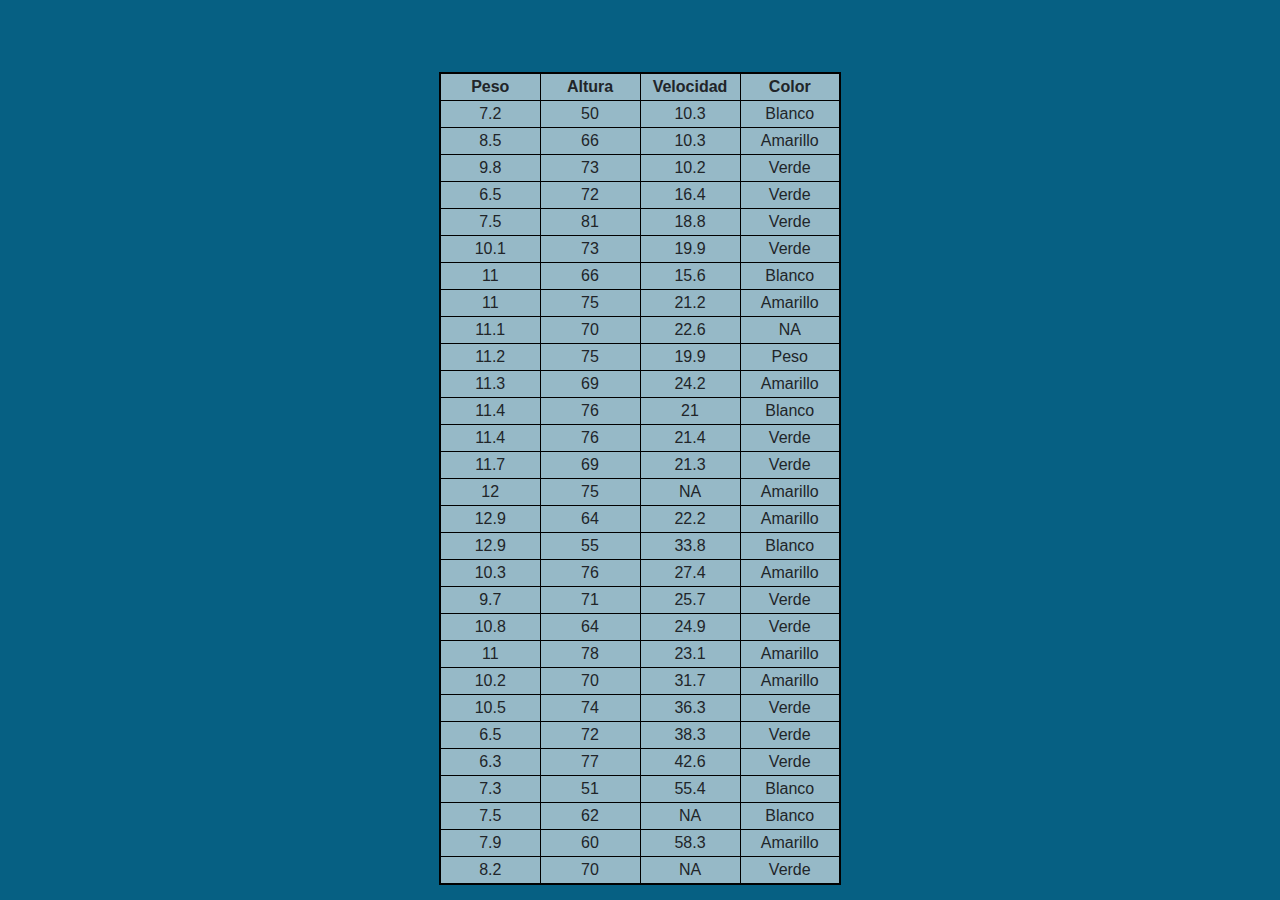
<file: Datos.html>
<!DOCTYPE html>
<html>
<head>
    <title>Datos</title>
    <meta charset='utf-8'>
    <link rel='stylesheet' href='https://stackpath.bootstrapcdn.com/bootstrap/4.3.1/css/bootstrap.min.css' integrity='sha384-ggOyR0iXCbMQv3Xipma34MD+dH/1fQ784/j6cY/iJTQUOhcWr7x9JvoRxT2MZw1T' crossorigin='anonymous'> 
    <script src='http://ajax.googleapis.com/ajax/libs/jquery/1.9.0/jquery.min.js'></script>
    <link rel='stylesheet' href='estilo.css'>
</head>
<body>
    <div align="center">
        <br><br><br>
        <table  border="1" align="center">
            <tr align="center" width="100">
                <td align="center" width="100"><b>Peso</b></td>
                <td align="center" width="100"><b>Altura</b></td>
                <td align="center" width="100"><b>Velocidad</b></td>
                <td align="center" width="100"><b>Color</b></td>
            </tr>
            <tr align="center" width="100">
                <td align="center" width="100">7.2</td>
                <td align="center" width="100">50</td>
                <td align="center" width="100">10.3</td>
                <td align="center" width="100">Blanco</td>
            </tr>
            <tr align="center" width="100">
                <td align="center" width="100">8.5</td>
                <td align="center" width="100">66</td>
                <td align="center" width="100">10.3</td>
                <td align="center" width="100">Amarillo</td>
            </tr>
            <tr align="center" width="100">
                <td align="center" width="100">9.8</td>
                <td align="center" width="100">73</td>
                <td align="center" width="100">10.2</td>
                <td align="center" width="100">Verde</td>
            </tr>
            <tr align="center" width="100">
                <td align="center" width="100">6.5</td>
                <td align="center" width="100">72</td>
                <td align="center" width="100">16.4</td>
                <td align="center" width="100">Verde</td>
            </tr>
            <tr align="center" width="100">
                <td align="center" width="100">7.5</td>
                <td align="center" width="100">81</td>
                <td align="center" width="100">18.8</td>
                <td align="center" width="100">Verde</td>
            </tr>
            <tr align="center" width="100">
                <td align="center" width="100">10.1</td>
                <td align="center" width="100">73</td>
                <td align="center" width="100">19.9</td>
                <td align="center" width="100">Verde</td>
            </tr>
            <tr align="center" width="100">
                <td align="center" width="100">11</td>
                <td align="center" width="100">66</td>
                <td align="center" width="100">15.6</td>
                <td align="center" width="100">Blanco</td>
            </tr>
            <tr align="center" width="100">
                <td align="center" width="100">11</td>
                <td align="center" width="100">75</td>
                <td align="center" width="100">21.2</td>
                <td align="center" width="100">Amarillo</td>
            </tr>
            <tr align="center" width="100">
                <td align="center" width="100">11.1</td>
                <td align="center" width="100">70</td>
                <td align="center" width="100">22.6</td>
                <td align="center" width="100">NA</td>
            </tr>
            <tr align="center" width="100">
                <td align="center" width="100">11.2</td>
                <td align="center" width="100">75</td>
                <td align="center" width="100">19.9</td>
                <td align="center" width="100">Peso</td>
            </tr>
            <tr align="center" width="100">
                <td align="center" width="100">11.3</td>
                <td align="center" width="100">69</td>
                <td align="center" width="100">24.2</td>
                <td align="center" width="100">Amarillo</td>
            </tr>
            <tr align="center" width="100">
                <td align="center" width="100">11.4</td>
                <td align="center" width="100">76</td>
                <td align="center" width="100">21</td>
                <td align="center" width="100">Blanco</td>
            </tr>
            <tr align="center" width="100">
                <td align="center" width="100">11.4</td>
                <td align="center" width="100">76</td>
                <td align="center" width="100">21.4</td>
                <td align="center" width="100">Verde</td>
            </tr>
            <tr align="center" width="100">
                <td align="center" width="100">11.7</td>
                <td align="center" width="100">69</td>
                <td align="center" width="100">21.3</td>
                <td align="center" width="100">Verde</td>
            </tr>
            <tr align="center" width="100">
                <td align="center" width="100">12</td>
                <td align="center" width="100">75</td>
                <td align="center" width="100">NA</td>
                <td align="center" width="100">Amarillo</td>
            </tr>
            <tr align="center" width="100">
                <td align="center" width="100">12.9</td>
                <td align="center" width="100">64</td>
                <td align="center" width="100">22.2</td>
                <td align="center" width="100">Amarillo</td>
            </tr>
            <tr align="center" width="100">
                <td align="center" width="100">12.9</b></td>
                <td align="center" width="100">55</b></td>
                <td align="center" width="100">33.8</b></td>
                <td align="center" width="100">Blanco</b></td>
            </tr>
            <tr align="center" width="100">
                <td align="center" width="100">10.3</b></td>
                <td align="center" width="100">76</b></td>
                <td align="center" width="100">27.4</b></td>
                <td align="center" width="100">Amarillo</b></td>
            </tr>
            <tr align="center" width="100">
                <td align="center" width="100">9.7</b></td>
                <td align="center" width="100">71</b></td>
                <td align="center" width="100">25.7</b></td>
                <td align="center" width="100">Verde</b></td>
            </tr>
            <tr align="center" width="100">
                <td align="center" width="100">10.8</b></td>
                <td align="center" width="100">64</b></td>
                <td align="center" width="100">24.9</b></td>
                <td align="center" width="100">Verde</b></td>
            </tr>
            <tr align="center" width="100">
                <td align="center" width="100">11</b></td>
                <td align="center" width="100">78</b></td>
                <td align="center" width="100">23.1</b></td>
                <td align="center" width="100">Amarillo</b></td>
            </tr>
            <tr align="center" width="100">
                <td align="center" width="100">10.2</b></td>
                <td align="center" width="100">70</b></td>
                <td align="center" width="100">31.7</b></td>
                <td align="center" width="100">Amarillo</b></td>
            </tr>
            <tr align="center" width="100">
                <td align="center" width="100">10.5</b></td>
                <td align="center" width="100">74</b></td>
                <td align="center" width="100">36.3</b></td>
                <td align="center" width="100">Verde</b></td>
            </tr>
            <tr align="center" width="100">
                <td align="center" width="100">6.5</td>
                <td align="center" width="100">72</td>
                <td align="center" width="100">38.3</td>
                <td align="center" width="100">Verde</td>
            </tr>
            <tr align="center" width="100">
                <td align="center" width="100">6.3</b></td>
                <td align="center" width="100">77</b></td>
                <td align="center" width="100">42.6</b></td>
                <td align="center" width="100">Verde</b></td>
            </tr>
            <tr align="center" width="100">
                <td align="center" width="100">7.3</b></td>
                <td align="center" width="100">51</b></td>
                <td align="center" width="100">55.4</b></td>
                <td align="center" width="100">Blanco</b></td>
            </tr>
            <tr align="center" width="100">
                <td align="center" width="100">7.5</b></td>
                <td align="center" width="100">62</b></td>
                <td align="center" width="100">NA</b></td>
                <td align="center" width="100">Blanco</b></td>
            </tr>
            <tr align="center" width="100">
                <td align="center" width="100">7.9</b></td>
                <td align="center" width="100">60</b></td>
                <td align="center" width="100">58.3</b></td>
                <td align="center" width="100">Amarillo</b></td>
            </tr>
            <tr align="center" width="100">
                <td align="center" width="100">8.2</b></td>
                <td align="center" width="100">70</b></td>
                <td align="center" width="100">NA</b></td>
                <td align="center" width="100">Verde</b></td>
            </tr>
        </table>
    </div>
</body>
</html>
</file>
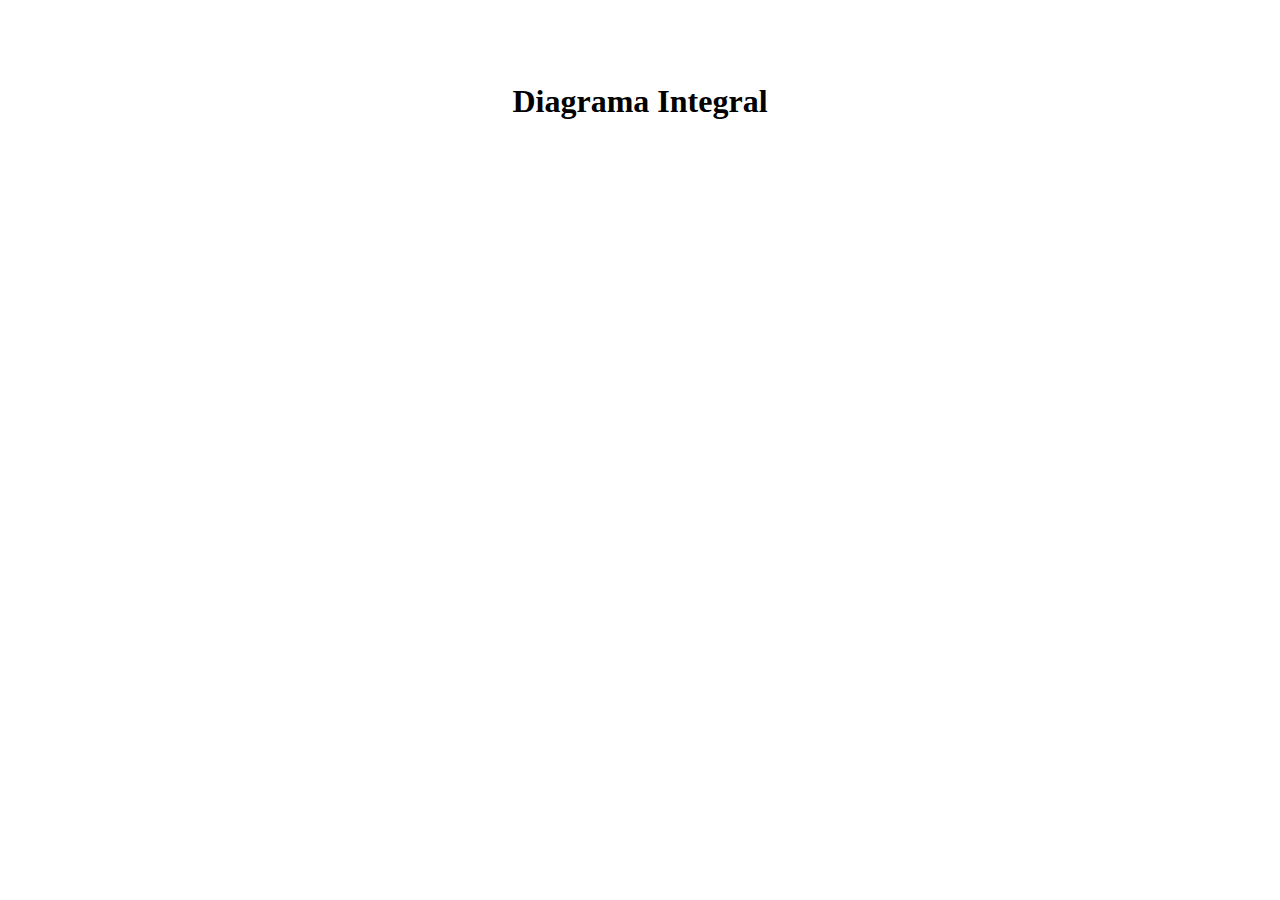
<file: DiagramaIntegral.html>
<html>
  <head>
    <title>Diagrama Integral</title>
    <script src="https://cdn.anychart.com/releases/v8/js/anychart-base.min.js"></script>
  </head>
  <body>
    <center>
      <br><br><br>
      <h1>Diagrama Integral</h1>
      <div id="container" style="width: 80%; height: 80%"></div>
      <script>
          anychart.onDocumentReady(function() {
            var data1 = [
          ["1", 7.2],
          ["2", 15.7],
          ["3", 25.5],
          ["4", 32],
          ["5", 39.5],
          ["6", 49.6],
          ["7", 60.6],
          ["8", 71.6],
          ["9", 82.7],
          ["10", 93.9],
          ["11", 105.2],
          ["12", 116.6],
          ["13", 128],
          ["14", 139.7],
          ["15", 151.7],
          ["16", 164.6],
          ["17", 177.5],
          ["18", 187.8],
          ["19", 197.5],
          ["20", 208.3],
          ["21", 219.3],
          ["22", 229.5],
          ["23", 240],
          ["24", 246.5],
          ["25", 252.8],
          ["26", 260.1],
          ["27", 267.6],
          ["28", 275.5],
          ["29", 283.7]
        ];
        var data2 = [
          ["1", 50],
          ["2", 116],
          ["3", 189],
          ["4", 261],
          ["5", 342],
          ["6", 415],
          ["7", 481],
          ["8", 556],
          ["9", 626],
          ["10", 701],
          ["11", 770],
          ["12", 846],
          ["13", 922],
          ["14", 991],
          ["15", 1066],
          ["16", 1130],
          ["17", 1185],
          ["18", 1261],
          ["19", 1332],
          ["20", 1396],
          ["21", 1474],
          ["22", 1544],
          ["23", 1618],
          ["24", 1690],
          ["25", 1767],
          ["26", 1818],
          ["27", 1880],
          ["28", 1940],
          ["29", 2010]
        ];
        var data3 = [
          ["1", 10.3],
          ["2", 20.6],
          ["3", 30.8],
          ["4", 47.2],
          ["5", 66],
          ["6", 85.7],
          ["7", 101.3],
          ["8", 122.5],
          ["9", 145.1],
          ["10", 165],
          ["11", 189.2],
          ["12", 210.2],
          ["13", 231.6],
          ["14", 252.9],
          ["15", 275.1],
          ["16", 275.1],
          ["17", 308.9],
          ["18", 336.3],
          ["19", 362],
          ["20", 386.9],
          ["21", 410],
          ["22", 441.7],
          ["23", 441.7],
          ["24", 478],
          ["25", 516.3],
          ["26", 558.9],
          ["27", 614.3],
          ["28", 672.6],
          ["29", 672.6]
        ];
        var data4 = [
          ["1", 1],
          ["2", 2],
          ["3", 3],
          ["4", 4],
          ["5", 5],
          ["6", 6],
          ["7", 7],
          ["8", 8],
          ["9", 9],
          ["10", 9],
          ["11", 10],
          ["12", 11],
          ["13", 12],
          ["14", 13],
          ["15", 14],
          ["16", 15],
          ["17", 16],
          ["18", 17],
          ["19", 18],
          ["20", 19],
          ["21", 20],
          ["22", 21],
          ["23", 22],
          ["24", 23],
          ["25", 24],
          ["26", 25],
          ["27", 26],
          ["28", 27],
          ["29", 28]
        ];
        // create a chart
        chart = anychart.area();


        // create an area series and set the data
        var seriesData_1 = chart.area(data1);
        var seriesData_2 = chart.area(data2);
        var seriesData_3 = chart.area(data3);
        var seriesData_4 = chart.area(data4);
        // set the container id
        chart.container("container");

            // create the first series
        var series1 = chart.area(seriesData_1);


        series1.normal().fill("#00cc99", 0.3);
        series1.hovered().fill("#00cc99", 0.1);
        series1.selected().fill("#00cc99", 0.5);
        series1.normal().stroke("#00cc99", 1, "10 5", "round");
        series1.hovered().stroke("#00cc99", 2, "10 5", "round");
        series1.selected().stroke("#00cc99", 4, "10 5", "round");

        // create the second series
        var series2 = chart.area(seriesData_2);

        series2.normal().fill("#0066cc", 0.3);
        series2.hovered().fill("#0066cc", 0.1);
        series2.selected().fill("#0066cc", 0.5);
        series2.normal().hatchFill("forward-diagonal", "#0066cc", 1, 15);
        series2.hovered().hatchFill("forward-diagonal", "#0066cc", 1, 15);
        series2.selected().hatchFill("forward-diagonal", "#0066cc", 1, 15);
        series2.normal().stroke("#0066cc");
        series2.hovered().stroke("#0066cc", 2);
        series2.selected().stroke("#0066cc", 4);


        // create the third series
        var series3 = chart.area(seriesData_3);

        series3.normal().fill("#3343FF", 0.3);
        series3.hovered().fill("#3343FF", 0.1);
        series3.selected().fill("#3343FF", 0.5);
        series3.normal().hatchFill("forward-diagonal", "#3343FF", 1, 15);
        series3.hovered().hatchFill("forward-diagonal", "#3343FF", 1, 15);
        series3.selected().hatchFill("forward-diagonal", "#3343FF", 1, 15);
        series3.normal().stroke("#3343FF");
        series3.hovered().stroke("#3343FF", 2);
        series3.selected().stroke("#3343FF", 4);

        //create the quarter series
        var series4 = chart.area(seriesData_4);

        series4.normal().fill("#A533FF", 0.3);
        series4.hovered().fill("#A533FF", 0.1);
        series4.selected().fill("#A533FF", 0.5);
        series4.normal().hatchFill("forward-diagonal", "#A533FF", 1, 15);
        series4.hovered().hatchFill("forward-diagonal", "#A533FF", 1, 15);
        series4.selected().hatchFill("forward-diagonal", "#A533FF", 1, 15);
        series4.normal().stroke("#A533FF");
        series4.hovered().stroke("#A533FF", 2);
        series4.selected().stroke("#A533FF", 4);

        // initiate drawing the chart
        chart.draw();
        });
        </script>
      </div>
    </center>
  </body>
</html>
</file>
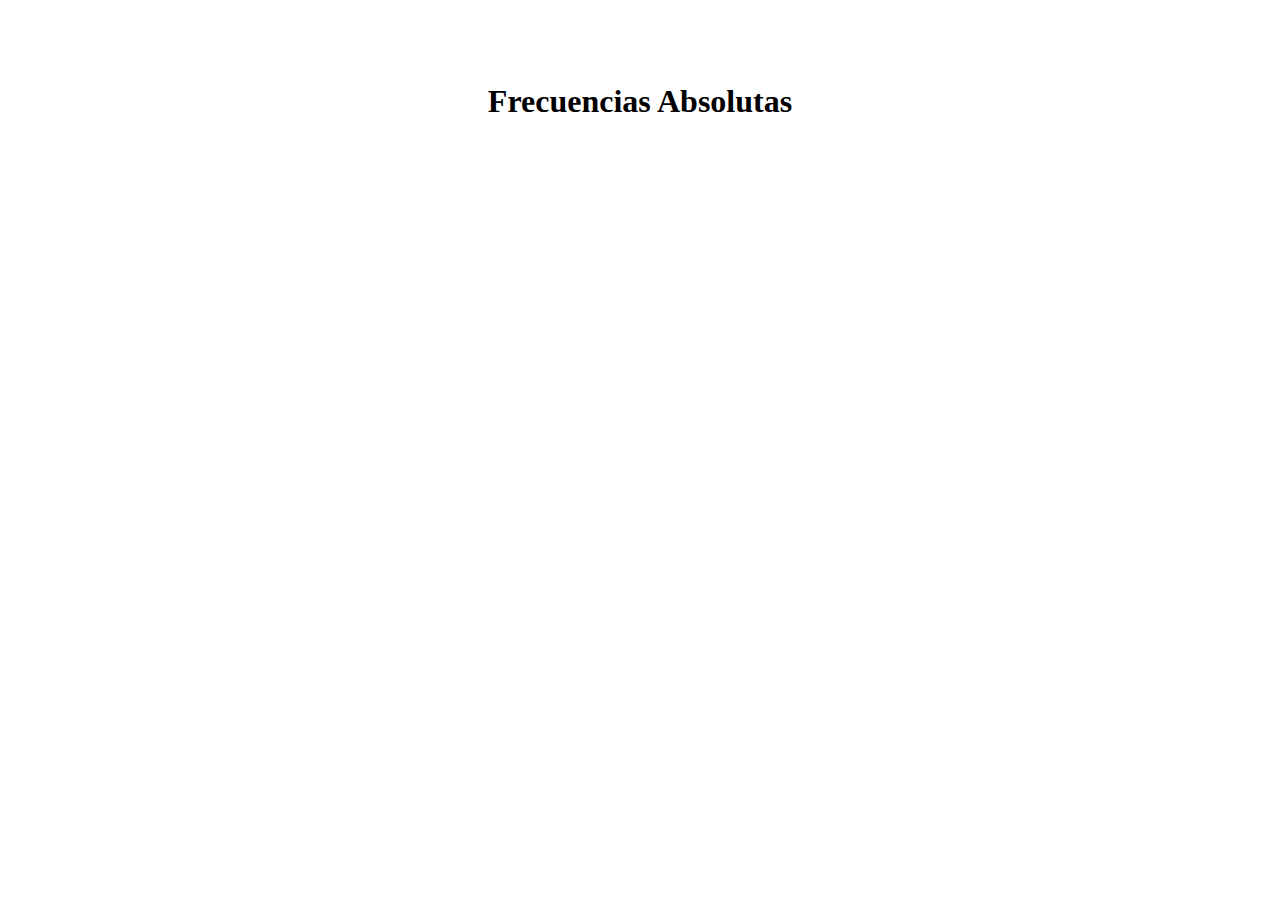
<file: FrecuenciaAbsoluta.html>
<html>
  <head>
    <title>Grafico de Barras</title>
    <script src="https://cdn.anychart.com/releases/v8/js/anychart-base.min.js"></script>
  </head>
  <body>
    <center>
      <br><br><br>
      <h1>Frecuencias Absolutas</h1>
      <div id="container" style="width: 80%; height: 80%"></div>
        <script>
          anychart.onDocumentReady(function() {
          // create data
          var data = [
            ["Peso", 281.4],
            ["Altura", 2005],
            ["Velocidad", 672.6],
            ["Color", 29]
          ];

          // create a chart
          chart = anychart.column();

          // create a column series and set the data
          var series = chart.column(data);

          series.normal().fill("#4825B5", 0.3);
          // set the container id
          chart.container("container");

          // initiate drawing the chart
          chart.draw();
          });
        </script>
      <div>
    </center>
  </body>
</html>
</file>
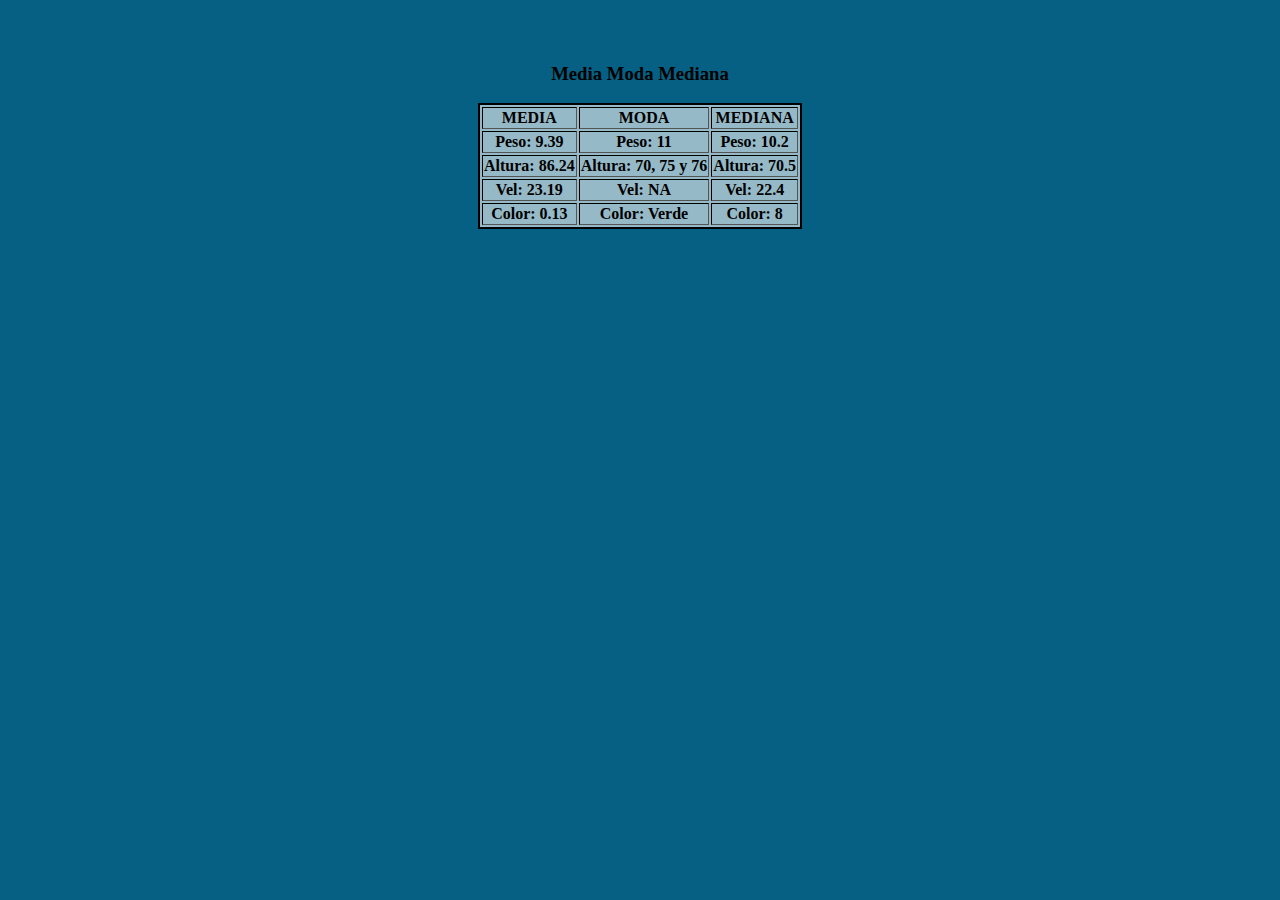
<file: MediaModaMediana.html>
<!DOCTYPE HTML>
<html>
	<head>
		<title>Media Moda y Mediana</title>
		<meta charset="utf-8">
		<meta name="author" content="">
		<meta name="description" content="Ejercicios prácticos HTML5">
        <meta name="keywords" content="Ejercicios, Soluciones, Prácticas, HTML5">
        <link rel='stylesheet' href='estilo.css'>
	</head>
	<body>
		<table border="1" align="center">
        <caption><h3>Media Moda Mediana</h3></caption>
        <br><br>
		<tr>
			<th>MEDIA</th>
            <th>MODA</th>
            <th>MEDIANA</th>
		</tr>
		<tr>
            <th>Peso: 9.39</th>
            <th>Peso: 11</th>
            <th>Peso: 10.2</td>           
        </tr>
        <tr>
            <th>Altura: 86.24</th>
            <th>Altura: 70, 75 y 76</th>
            <th>Altura: 70.5</th>
        </tr>
        <tr>
            <th>Vel: 23.19</th>
            <th>Vel: NA</th>
            <th>Vel: 22.4</th>
        </tr>
        <tr>
            <th>Color: 0.13</th>
            <th>Color: Verde</th>
            <th>Color: 8</th>
        </tr>
		</table>
	</body>
</html>
</file>
<file: estilo.css>
body {
  background-color: #066083;
}
h1 {
  color: #000000;
}

table{
    border: black 2px solid;
    background-color: #96B9C7;
    list-style: none;
    font-style: none;
}
</file>
